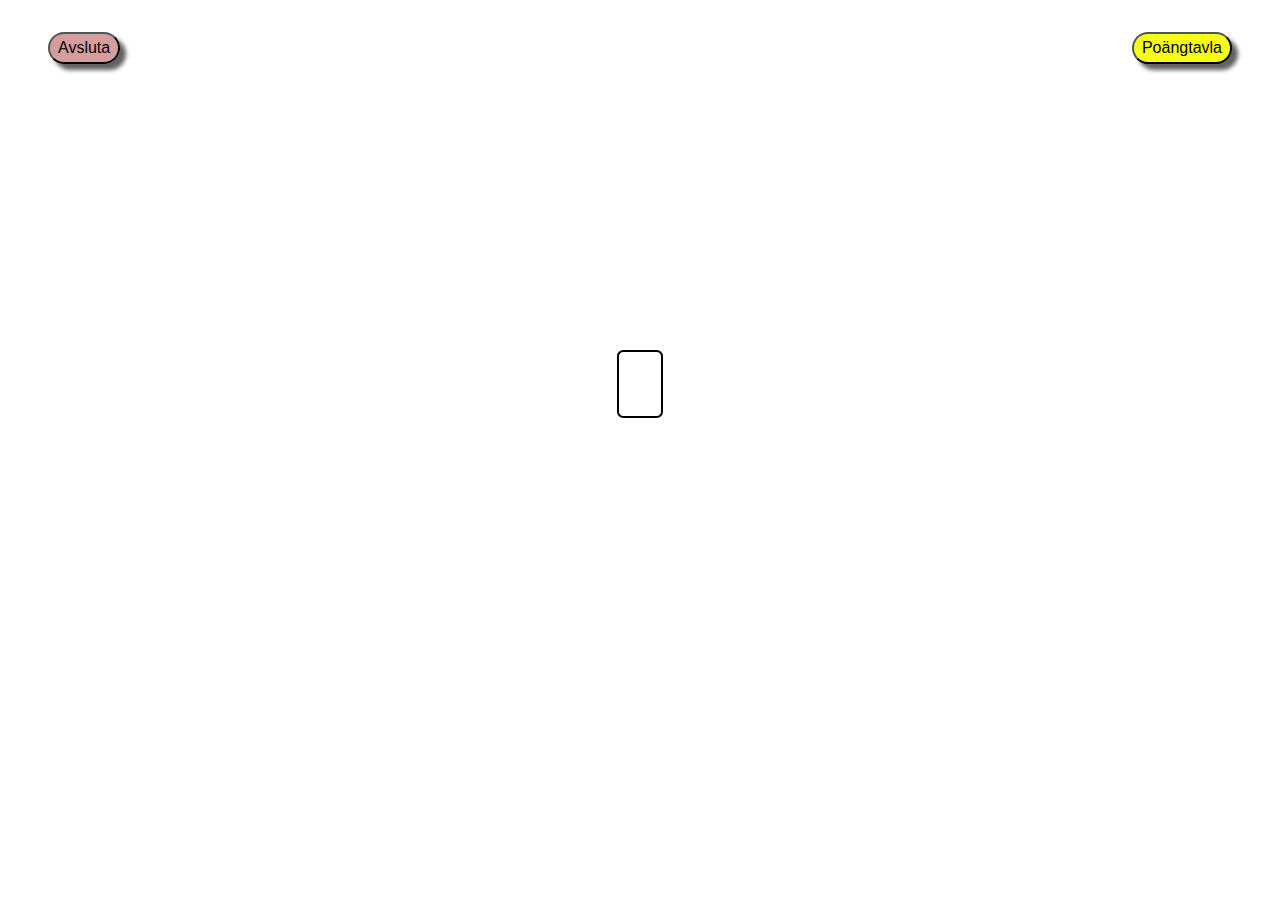
<file: index.html>
<!DOCTYPE html>
<html lang="en">

<head>
	<meta charset="UTF-8">
	<meta http-equiv="X-UA-Compatible" content="IE=edge">
	<meta name="viewport" content="width=device-width, initial-scale=1.0">
	<title>Hangman game</title>
	<link rel="icon" type="image/x-icon" href="/img/Hangman-icon2.png">
	<link rel="stylesheet" href="./css/game.css">
	<link rel="stylesheet" href="./css/switch-button.css">
	<script src="./script/script.js" type="module"></script>
</head>

<body>
	<div class="button-container">
		<button class="quit-button">Avsluta</button>
		<button class="scoreboard-button">Poängtavla</button>
	</div>
	<div class="invisible wrong-guess-left-container"></div>



	<figure class="hangman-figure">
		<svg viewBox="0 0 501 565" fill="none" xmlns="http://www.w3.org/2000/svg">
			<ellipse class="invisible" id="ground" cx="250.5" cy="536" rx="250.5" ry="29" fill="black"
				fill-opacity="0.06" />
			<path class="invisible" id="scaffold" fill-rule="evenodd" clip-rule="evenodd"
				d="M85 1C85 0.447715 85.4477 0 86 0H404C404.552 0 405 0.447715 405 1V15C405 15.5523 404.552 16 404 16H199.522C199.257 16 199.002 16.1054 198.815 16.2929L101.293 113.815C101.105 114.002 101 114.257 101 114.522V530C101 530.552 100.552 531 100 531H86C85.4477 531 85 530.552 85 530V1ZM101 94.7229C101 95.6138 102.077 96.0599 102.707 95.43L180.43 17.7071C181.06 17.0771 180.614 16 179.723 16H102C101.448 16 101 16.4477 101 17V94.7229Z"
				fill="black" />
			<path class="invisible" id="legs" fill-rule="evenodd" clip-rule="evenodd"
				d="M365 385.679L365 286H362L362 388H362.134C361.759 390.439 363.447 394.38 366.612 397.949C370.684 402.54 375.66 404.777 377.726 402.945C379.792 401.112 378.166 395.905 374.093 391.314C371.033 387.863 367.462 385.743 365 385.679ZM366.554 389.143C365.811 388.809 365.345 388.71 365.079 388.685C365.072 388.952 365.115 389.427 365.357 390.204C365.861 391.818 367.035 393.905 368.856 395.958C370.678 398.012 372.61 399.426 374.151 400.12C374.894 400.453 375.361 400.553 375.626 400.577C375.634 400.311 375.591 399.835 375.348 399.058C374.844 397.445 373.67 395.358 371.849 393.304C370.028 391.251 368.096 389.836 366.554 389.143Z"
				fill="black" />
			<path class="invisible" id="arms"
				d="M359.5 195L359.464 295.747M358.256 292C360.154 293.832 359.874 299.483 357.012 302.995C354.15 306.507 350.291 307.868 348.393 306.036C346.495 304.204 347.276 299.871 350.138 296.359C353 292.847 356.358 290.168 358.256 292Z"
				stroke="black" stroke-width="3" stroke-linecap="round" />
			<path class="invisible" id="body"
				d="M361.5 168V172M361.659 287C369.486 287 375.743 280.491 375.434 272.67L371.766 179.737C371.573 174.857 367.561 171 362.677 171C357.87 171 353.893 174.74 353.599 179.538L347.898 272.369C347.411 280.3 353.712 287 361.659 287Z"
				stroke="black" stroke-width="3" />
			<path class="invisible" id="head"
				d="M405.17 151.696C405.829 151.194 405.957 150.253 405.456 149.594C404.955 148.934 404.014 148.806 403.354 149.307L405.17 151.696ZM397.065 154.087C396.405 154.588 396.277 155.529 396.778 156.189C397.28 156.848 398.221 156.976 398.88 156.475L397.065 154.087ZM399.866 149.249C399.364 148.59 398.423 148.461 397.764 148.963C397.104 149.464 396.976 150.405 397.477 151.064L399.866 149.249ZM402.257 157.354C402.758 158.013 403.699 158.142 404.359 157.64C405.018 157.139 405.147 156.198 404.645 155.539L402.257 157.354ZM400.429 166.676C399.657 166.977 399.276 167.847 399.577 168.619C399.878 169.39 400.748 169.772 401.52 169.471L400.429 166.676ZM403.238 169.663C403.69 170.358 404.619 170.555 405.313 170.104C406.008 169.653 406.205 168.724 405.754 168.029L403.238 169.663ZM347.858 134.23C344.947 155.571 359.888 175.232 381.23 178.142L381.635 175.17C361.935 172.483 348.143 154.335 350.83 134.635L347.858 134.23ZM381.23 178.142C402.571 181.053 422.232 166.112 425.142 144.77L422.17 144.365C419.483 164.065 401.335 177.857 381.635 175.17L381.23 178.142ZM425.142 144.77C428.053 123.429 413.112 103.768 391.77 100.858L391.365 103.83C411.065 106.517 424.857 124.665 422.17 144.365L425.142 144.77ZM391.77 100.858C370.429 97.947 350.768 112.888 347.858 134.23L350.83 134.635C353.517 114.935 371.665 101.143 391.365 103.83L391.77 100.858ZM403.354 149.307L397.065 154.087L398.88 156.475L405.17 151.696L403.354 149.307ZM397.477 151.064L402.257 157.354L404.645 155.539L399.866 149.249L397.477 151.064ZM356.5 9.00482L357.532 116.004L360.532 115.976L359.5 8.97589L356.5 9.00482ZM401.52 169.471C401.751 169.38 402.175 169.286 402.566 169.322C402.924 169.355 403.114 169.472 403.238 169.663L405.754 168.029C404.988 166.85 403.819 166.424 402.839 166.335C401.893 166.248 401.001 166.453 400.429 166.676L401.52 169.471Z"
				fill="black" />
		</svg>
	</figure>

	<div class="wrong-letter-container">

	</div>

	<div class="letter-div-container"></div>





	<input type="text" id="letter-input" maxlength="1">


</body>

</html>
</file>
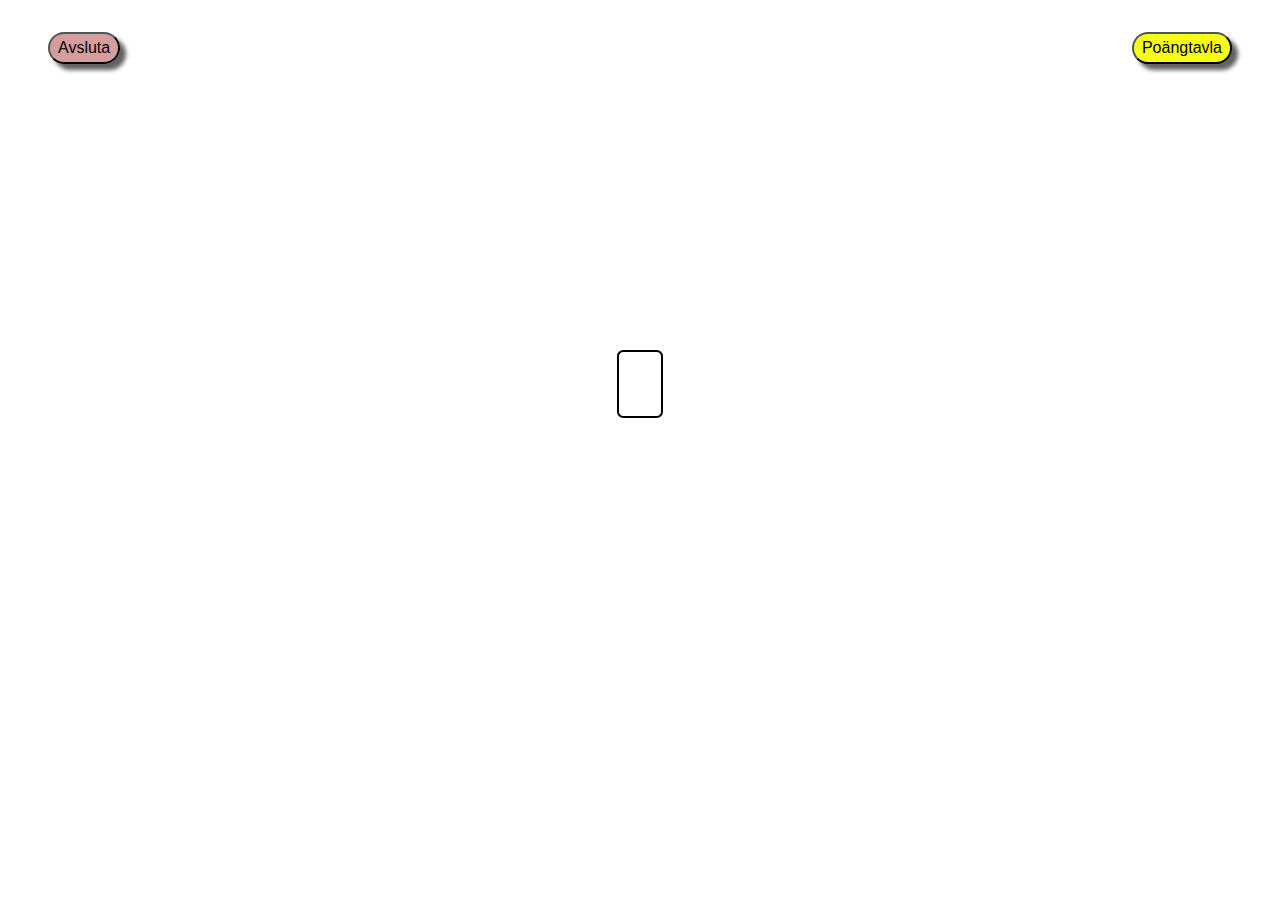
<file: game.html>
<!DOCTYPE html>
<html lang="en">

<head>
	<meta charset="UTF-8">
	<meta http-equiv="X-UA-Compatible" content="IE=edge">
	<meta name="viewport" content="width=device-width, initial-scale=1.0">
	<title>Hangman game</title>
	<link rel="icon" type="image/x-icon" href="/img/Hangman-icon2.png">
	<link rel="stylesheet" href="./css/game.css">
	<link rel="stylesheet" href="./css/switch-button.css">
	<script src="./script/script.js" type="module"></script>
</head>

<body>
	<div class="button-container">
		<button class="quit-button">Avsluta</button>
		<button class="scoreboard-button">Poängtavla</button>
	</div>
	<div class="invisible wrong-guess-left-container"></div>


	
	<figure class="hangman-figure">
		<svg viewBox="0 0 501 565" fill="none" xmlns="http://www.w3.org/2000/svg">
			<ellipse class="invisible" id="ground" cx="250.5" cy="536" rx="250.5" ry="29" fill="black"
				fill-opacity="0.06" />
			<path class="invisible" id="scaffold" fill-rule="evenodd" clip-rule="evenodd"
				d="M85 1C85 0.447715 85.4477 0 86 0H404C404.552 0 405 0.447715 405 1V15C405 15.5523 404.552 16 404 16H199.522C199.257 16 199.002 16.1054 198.815 16.2929L101.293 113.815C101.105 114.002 101 114.257 101 114.522V530C101 530.552 100.552 531 100 531H86C85.4477 531 85 530.552 85 530V1ZM101 94.7229C101 95.6138 102.077 96.0599 102.707 95.43L180.43 17.7071C181.06 17.0771 180.614 16 179.723 16H102C101.448 16 101 16.4477 101 17V94.7229Z"
				fill="black" />
			<path class="invisible" id="legs" fill-rule="evenodd" clip-rule="evenodd"
				d="M365 385.679L365 286H362L362 388H362.134C361.759 390.439 363.447 394.38 366.612 397.949C370.684 402.54 375.66 404.777 377.726 402.945C379.792 401.112 378.166 395.905 374.093 391.314C371.033 387.863 367.462 385.743 365 385.679ZM366.554 389.143C365.811 388.809 365.345 388.71 365.079 388.685C365.072 388.952 365.115 389.427 365.357 390.204C365.861 391.818 367.035 393.905 368.856 395.958C370.678 398.012 372.61 399.426 374.151 400.12C374.894 400.453 375.361 400.553 375.626 400.577C375.634 400.311 375.591 399.835 375.348 399.058C374.844 397.445 373.67 395.358 371.849 393.304C370.028 391.251 368.096 389.836 366.554 389.143Z"
				fill="black" />
			<path class="invisible" id="arms"
				d="M359.5 195L359.464 295.747M358.256 292C360.154 293.832 359.874 299.483 357.012 302.995C354.15 306.507 350.291 307.868 348.393 306.036C346.495 304.204 347.276 299.871 350.138 296.359C353 292.847 356.358 290.168 358.256 292Z"
				stroke="black" stroke-width="3" stroke-linecap="round" />
			<path class="invisible" id="body"
				d="M361.5 168V172M361.659 287C369.486 287 375.743 280.491 375.434 272.67L371.766 179.737C371.573 174.857 367.561 171 362.677 171C357.87 171 353.893 174.74 353.599 179.538L347.898 272.369C347.411 280.3 353.712 287 361.659 287Z"
				stroke="black" stroke-width="3" />
			<path class="invisible" id="head"
				d="M405.17 151.696C405.829 151.194 405.957 150.253 405.456 149.594C404.955 148.934 404.014 148.806 403.354 149.307L405.17 151.696ZM397.065 154.087C396.405 154.588 396.277 155.529 396.778 156.189C397.28 156.848 398.221 156.976 398.88 156.475L397.065 154.087ZM399.866 149.249C399.364 148.59 398.423 148.461 397.764 148.963C397.104 149.464 396.976 150.405 397.477 151.064L399.866 149.249ZM402.257 157.354C402.758 158.013 403.699 158.142 404.359 157.64C405.018 157.139 405.147 156.198 404.645 155.539L402.257 157.354ZM400.429 166.676C399.657 166.977 399.276 167.847 399.577 168.619C399.878 169.39 400.748 169.772 401.52 169.471L400.429 166.676ZM403.238 169.663C403.69 170.358 404.619 170.555 405.313 170.104C406.008 169.653 406.205 168.724 405.754 168.029L403.238 169.663ZM347.858 134.23C344.947 155.571 359.888 175.232 381.23 178.142L381.635 175.17C361.935 172.483 348.143 154.335 350.83 134.635L347.858 134.23ZM381.23 178.142C402.571 181.053 422.232 166.112 425.142 144.77L422.17 144.365C419.483 164.065 401.335 177.857 381.635 175.17L381.23 178.142ZM425.142 144.77C428.053 123.429 413.112 103.768 391.77 100.858L391.365 103.83C411.065 106.517 424.857 124.665 422.17 144.365L425.142 144.77ZM391.77 100.858C370.429 97.947 350.768 112.888 347.858 134.23L350.83 134.635C353.517 114.935 371.665 101.143 391.365 103.83L391.77 100.858ZM403.354 149.307L397.065 154.087L398.88 156.475L405.17 151.696L403.354 149.307ZM397.477 151.064L402.257 157.354L404.645 155.539L399.866 149.249L397.477 151.064ZM356.5 9.00482L357.532 116.004L360.532 115.976L359.5 8.97589L356.5 9.00482ZM401.52 169.471C401.751 169.38 402.175 169.286 402.566 169.322C402.924 169.355 403.114 169.472 403.238 169.663L405.754 168.029C404.988 166.85 403.819 166.424 402.839 166.335C401.893 166.248 401.001 166.453 400.429 166.676L401.52 169.471Z"
				fill="black" />
		</svg>
	</figure>

	<div class="wrong-letter-container">

	</div>

	 <div class="letter-div-container"></div>
		
	
	
	 

		<input type="text" id="letter-input" maxlength="1">


</body>

</html>
</file>
<file: css/game.css>
@import url('https://fonts.googleapis.com/css2?family=Gloria+Hallelujah&family=Indie+Flower&display=swap');

body {
	text-align: center;
	margin: 0px;
}

.invisible {
	visibility: hidden;
}


.overlay {
	background-color: rgba(0, 0, 0, 0.5);
	margin: 0px;
	width: 100vw;
	height: 100%;
	display: flex;
	flex-direction: column;
	justify-content: center;
	align-items: center;
	font-family: 'Gill Sans', 'Gill Sans MT', Calibri, 'Trebuchet MS', sans-serif;
	position: absolute;
	left: 0px;
	top: 0px;
}

.start {
	background-color: aquamarine;
	width: min(900px, 70%);
	height: 60vh;
	border: solid white 2px;
	border-radius: 2em;
	box-shadow: 10px 10px 5px rgb(98, 98, 98);
	text-align: center;
	color: black;
	display: flex;
	flex-direction: column;
	justify-content: center;
	align-items: center;
	padding: 2em;
	margin: 1em;
}

.start img {
	width: 5em;
}

.start input {
	border-radius: 1em;
	font-size: 2em;
}

.start-text {
	font-size: 1.5em;
}

.start-heading {
	font-family: 'Indie Flower', cursive;
}

.name-input {
	padding: 0.2em 0.4em;
	text-align: center;
}

.overlay-button {
	font-size: 1.5em;
	padding: 1em;
	border-radius: 2em;
	margin-right: 1em;
	width: fit-content;
	text-align: center;
	box-shadow: 6px 6px 4px rgb(98, 98, 98);
}

.overlay-button:hover,
.winner-scoreboard-button:hover {
	background-color: rgb(197, 197, 197);
}

.loser .overlay-button {
	box-shadow: 3px 3px 2px rgb(139, 135, 135);
}

.loser {
	background-color: rgba(137, 35, 35, 0.6);
	width: min(900px, 70%);
	height: 60vh;
	border: solid white 2px;
	border-radius: 2em;
	box-shadow: 10px 10px 5px rgb(61, 41, 41);
	text-align: center;
	display: flex;
	flex-direction: column;
	justify-content: center;
	align-items: center;
	padding: 2em;
	margin: 0px;
	color: white;
}

.loser-text {
	font-size: 1.5em;
	margin-bottom: 0px;
}

.winner {
	background-color: rgba(68, 211, 99, 0.6);
	width: min(900px, 70%);
	height: 60vh;
	border: solid white 2px;
	border-radius: 2em;
	box-shadow: 10px 10px 5px rgb(98, 98, 98);
	text-align: center;
	color: white;
	display: flex;
	flex-direction: column;
	justify-content: center;
	align-items: center;
	padding: 2em;
	margin: 0px;
}

.winner-text {
	font-size: 1.5em;
}

.scoreboard {
	background-color: rgba(0, 0, 0, 0.6);
	width: min(900px, 70%);
	height: min(1000px, 70%);
	border: solid white 2px;
	border-radius: 2em;
	box-shadow: 10px 10px 5px rgb(98, 98, 98);
	text-align: center;
	color: white;
	display: grid;
	overflow-y: scroll;
	grid-template-columns: 1fr;
	align-items: center;
	margin: 0px;
	padding-bottom: 2em;
}
.scoreboard-head {
	color: #F7FC17;
	justify-self: center;
	font-size: 2em;
	margin-top: 0.5em;
	padding-left: 1em;
}

.scoreboard::-webkit-scrollbar {
	width: 10px;
	border-radius: 10px;
	height: 30px;
  }
  
  .scoreboard::-webkit-scrollbar-track {
	border-radius: 10px;

  }
  
  .scoreboard::-webkit-scrollbar-thumb {
	background: #F7FC17;
	border-radius: 10px;
	
  }

.head-container {
	display: flex;
	grid-column: 1;
	grid-row: 1;
	justify-content: space-around;
	flex-flow: wrap;
}

.switch-button-container {
	display: flex;
	flex-direction: column;
	align-items: center;
	padding-top: 0.5em;
}

.delete-button {
	border-radius: 1em;
	background-color: grey;
	border-color: #dbdf00;
	color: white;
}

.delete-button:hover, 
.delete-button:focus {
	background-color: darkgrey;
}

.scoreboard .checkbox-tag {
	grid-row: 1;
	justify-self: flex-start;
}

.scoreboard .overlay-button {
	grid-row: 3;
	justify-self: center;
	box-shadow: 6px 6px 4px rgb(98, 98, 98);
	margin: 0px;
}

.button-container {
	flex-wrap: wrap;
	display: flex;
	justify-content: space-between;
	padding: 2em 3em;
}

.winner-scoreboard-button {
	font-size: 1.5em;
	padding: 1em;
	border-radius: 2em;
	width: fit-content;
	box-shadow: 6px 6px 4px rgb(98, 98, 98);
}

.scoreboard p {
	font-size: 1.5em;
	color: #F7FC17;
	margin: 0px;
	align-self: flex-start;
}

div .list-box {
	grid-row: 2;
}

li {
	max-width: 50em;
	flex-flow: wrap;
	border: #F7FC17 solid 1px;
	border-radius: 1em;
	padding: 0.5em;
	margin: 1em;
}

ul {
	padding: 0px;
}


.quit-button,
.scoreboard-button {
	font-size: 1em;
	padding: 0.3em 0.5em;
	border-radius: 1em;
	box-shadow: 6px 6px 4px rgb(98, 98, 98);
}

.scoreboard-button {
	background-color: #F7FC17;

}

.scoreboard-button:hover,
.scoreboard-button:focus {
	background-color: #dbdf00;
}

.quit-button {
	background-color: rgba(185, 93, 93, 0.6);

}

.quit-button:hover,
.quit-button:focus {
	background-color: rgba(137, 35, 35, 0.6);
}

.hangman-figure {
	max-height: 350px;
	text-align: center;
	display: flex;
	justify-content: center;
	margin: 0px;
	position: relative;
	bottom: 14em;
	z-index: -1;

}

.letter-div-container {
	display: flex;
	gap: 1em;
	justify-content: center;
	position: relative;
	flex-flow: row wrap;
	bottom: 12em;

}

.letter-div-container>div,
#letter-input {
	font-size: 1.3em;
	font-family: 'Gloria Hallelujah', cursive;
	padding: 0.5em;
	width: 1em;
	text-align: center;
	margin-top: 1em;
	border-bottom: 2px solid black;
}

.letter-div-container>div {
	min-height: 1.3em;
	padding: 0 0.3em;
}

#letter-input {
	padding: 0.5em;
	border-radius: 0.3em;
	border: 2px solid black;
	text-transform: uppercase;
	position: relative;
	bottom: 9.5em;

}

.wrong-letter-container {
	min-height: 1.7em;
	display: flex;
	justify-content: center;
	position: relative;
	bottom: 11em;
}

.wrong {
	font-size: 1.5em;
	margin: 0 1em;
	text-decoration: line-through;
	font-family: 'Gloria Hallelujah', cursive;
}

.wrong-guess-left-container {
	position: relative;
	width: 4em;
	top: 6em;
	left: 2em;
	font-size: 1.5em;
	border: solid 3px #36c579;
	border-radius: 2em;
	padding: 1em;
	font-family: 'Gloria Hallelujah', cursive;
	margin: 0px;

}

h3 {
	margin: 0px;
}

@media screen and (max-width: 1000px) {
	.wrong-guess-left-container {
		position: sticky;
		width: 4em;
		left: 6em;
		top: 16em;
		font-size: 1em;
		margin-right: 3em;
	}

	.hangman-figure {
		bottom: 7em;
	}

	#letter-input {
		bottom: 4em;
	}

	.wrong-letter-container {
		bottom: 5em;
	}

	.letter-div-container {
		bottom: 5em;

	}
}



@media screen and (max-width: 800px) {

	.quit-button,
	.scoreboard-button {
		font-size: 1em;
	}

	.letter-div-container>div,
	#letter-input {
		font-size: 1em;
	}

	.letter-div-container {
		display: flex;
		gap: 0.2em;
		justify-content: center;
		position: relative;
		flex-flow: wrap;
	}

	.overlay p {
		font-size: 1em;
	}

	.wrong {
		font-size: 1.2em;
		margin: 0 0.3em;
	}

	.letter-div-container>div,
	#letter-input {
		margin-top: 0.5em;
	}

	.overlay-button {
		font-size: 1em;
		margin: 0.5em;
	}

	.winner-scoreboard-button {
		font-size: 1em;
	}

	.start input {
		font-size: 1.2em;
	}

	.button-container {
		padding: 1em 1em;
	}
}

@media screen and (max-width: 550px) {

	.scoreboard p {
		font-size: 13px;
		color: #F7FC17;
		margin: 0px;
		grid-column: 1;
	}

	.scoreboard-head {
		font-size: 1.5em;
	}

	.scoreboard {
		min-height: 60vh;
	}

	h2.style {
		font-size: 1em;
		padding-left: 0.5em;
	}
}

ul>li {
	display: flex;
	justify-content: space-between;
}

#checkbox,
label {
	grid-row: 1;
	grid-column:1;
}
</file>
<file: css/switch-button.css>
input[type=checkbox] {
	height: 0;
	width: 0;
	visibility: hidden;
}

label {
	cursor: pointer;
	text-indent: -9999px;
	width: 70px;
	height: 32px;
	background: grey;
	display: block;
	border-radius: 100px;
	position: relative; 
	grid-row: 1;
}

@media screen and (max-width: 600px) {
	label {
		width: 60px;
		height: 30px;
	}
}

label:after {
	content: '';
	position: absolute;
	top: 0.5px;
	left: 1px;
	width: 30px;
	height: 30px;
	background: #fff;
	border-radius: 90px;
	transition: 0.3s;

}

input:checked+label {
	background: #c6c843;
}


input:checked+label:after {
	left: calc(100% - 1px);
	transform: translateX(-100%);
}

label:active:after {
	width: 40px;
}
</file>
